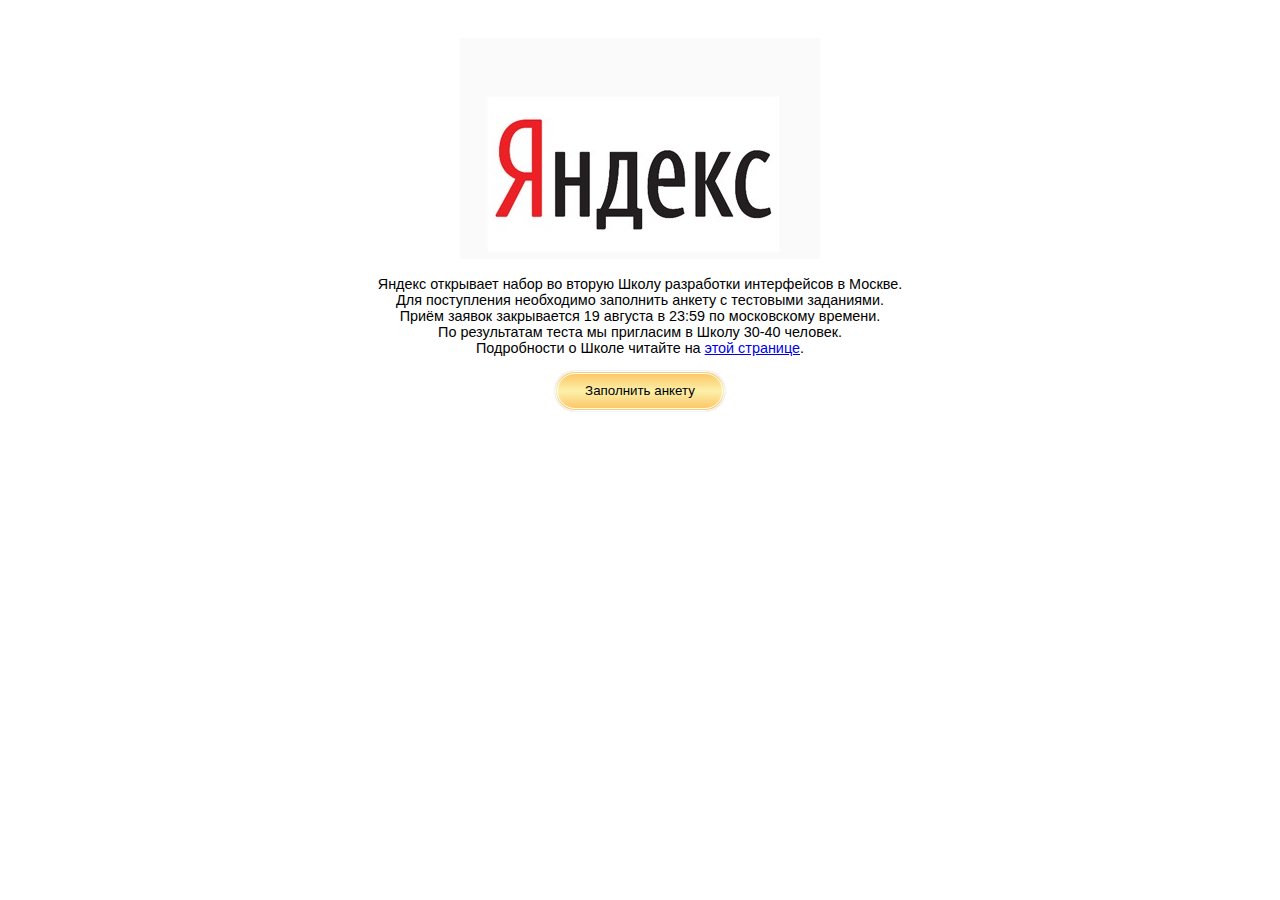
<file: Forma/index.html>
<!DOCTYPE HTML PUBLIC "-//W3C//DTD HTML 4.01//EN" "http://www.w3.org/TR/html4/strict.dtd">
<html>
  <head>
<link rel="stylesheet" type="text/css" href="index.css">
<link href="css/ui-lightness/jquery-ui-1.9.2.custom.css" rel="stylesheet">
    <meta http-equiv="Content-Type" content="text/html; charset=utf-8">
    <title>Анкета второй ШРИ в Москве</title>
  </head>
  <body>
    <div align="center">
		<img src="ya.jpg" alt="Яндекс">
	</div>
		<p align="center">Яндекс открывает набор во вторую Школу разработки интерфейсов в Москве.<br>
		Для поступления необходимо заполнить анкету с тестовыми заданиями.<br> Приём заявок закрывается 19 августа в 23:59 по московскому времени.<br> По результатам теста мы пригласим в Школу 30-40 человек.<br>
		Подробности о Школе читайте на <a href="http://events.yandex.ru/events/shri/msk-2013/">этой странице</a>.
		</p>
	<div align="center"><a href="forma.html"><button id="go">Заполнить анкету</button></a></div>
   </body>
</html>
</file>
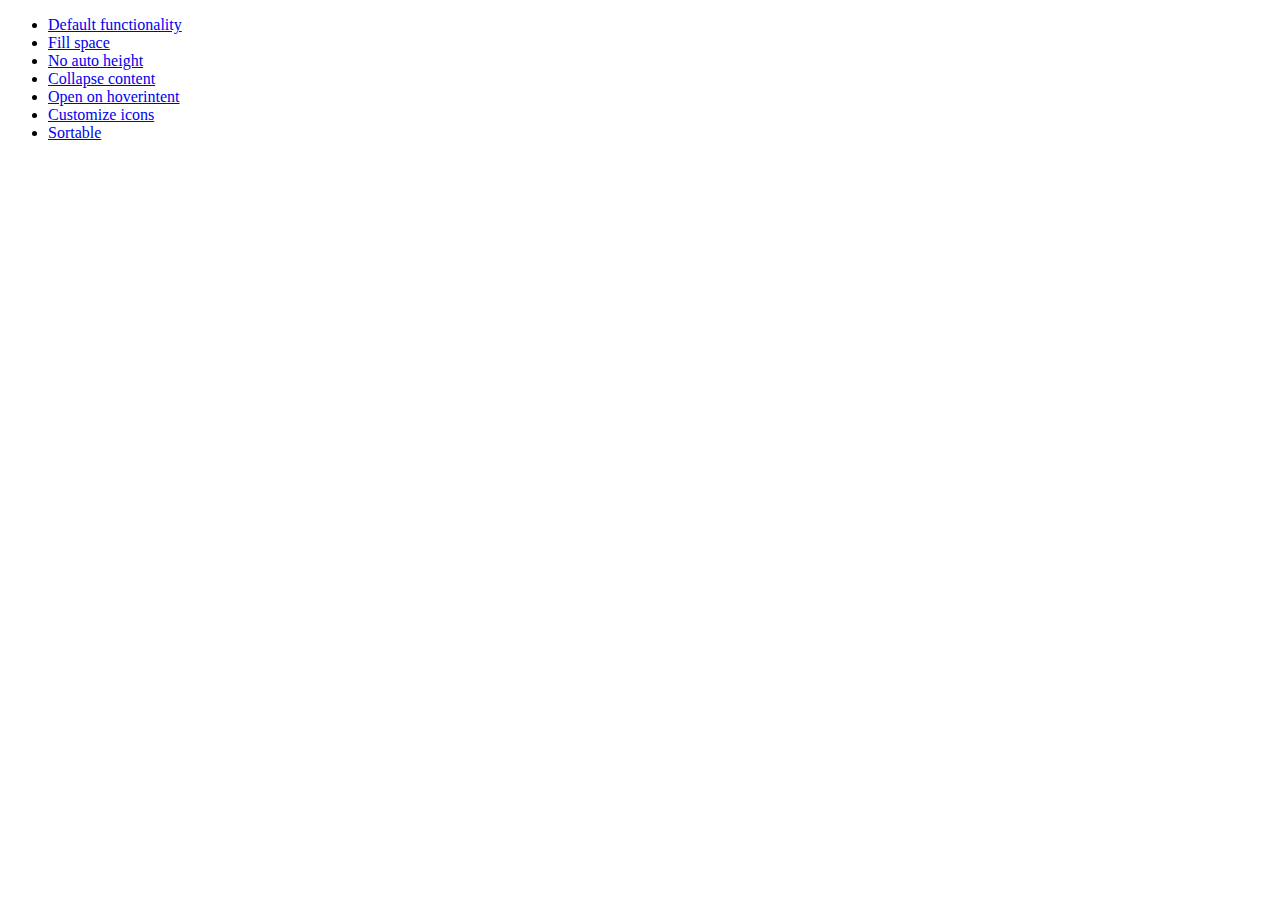
<file: Forma/development-bundle/demos/accordion/index.html>
<!doctype html>
<html lang="en">
<head>
	<meta charset="utf-8">
	<title>jQuery UI Accordion Demos</title>
</head>
<body>

<ul>
	<li><a href="default.html">Default functionality</a></li>
	<li><a href="fillspace.html">Fill space</a></li>
	<li><a href="no-auto-height.html">No auto height</a></li>
	<li><a href="collapsible.html">Collapse content</a></li>
	<li><a href="hoverintent.html">Open on hoverintent</a></li>
	<li><a href="custom-icons.html">Customize icons</a></li>
	<li><a href="sortable.html">Sortable</a></li>
</ul>

</body>
</html>
</file>
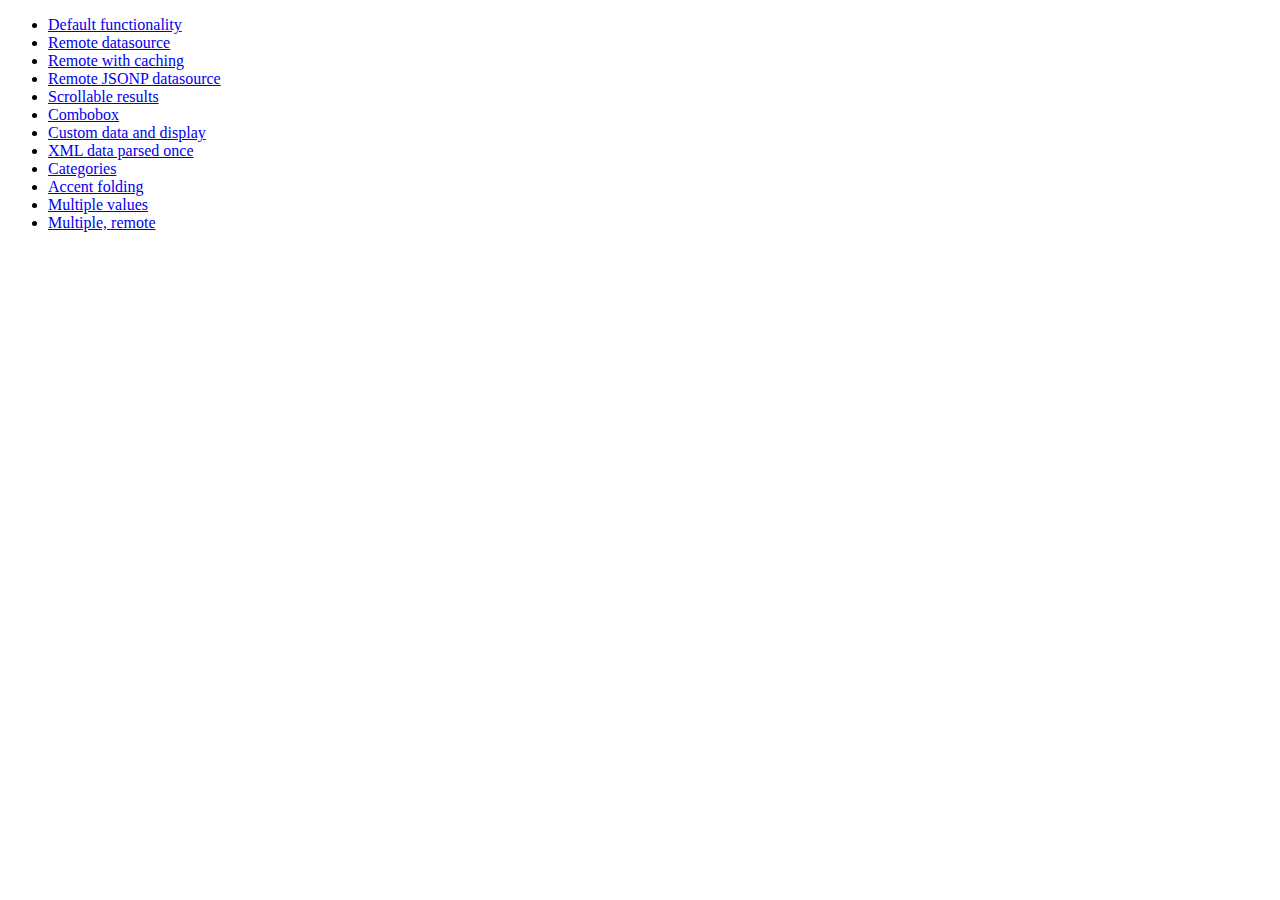
<file: Forma/development-bundle/demos/autocomplete/index.html>
<!doctype html>
<html lang="en">
<head>
	<meta charset="utf-8">
	<title>jQuery UI Autocomplete Demos</title>
</head>
<body>

<ul>
	<li><a href="default.html">Default functionality</a></li>
	<li><a href="remote.html">Remote datasource</a></li>
	<li><a href="remote-with-cache.html">Remote with caching</a></li>
	<li><a href="remote-jsonp.html">Remote JSONP datasource</a></li>
	<li><a href="maxheight.html">Scrollable results</a></li>
	<li><a href="combobox.html">Combobox</a></li>
	<li><a href="custom-data.html">Custom data and display</a></li>
	<li><a href="xml.html">XML data parsed once</a></li>
	<li><a href="categories.html">Categories</a></li>
	<li><a href="folding.html">Accent folding</a></li>
	<li><a href="multiple.html">Multiple values</a></li>
	<li><a href="multiple-remote.html">Multiple, remote</a></li>
</ul>

</body>
</html>
</file>
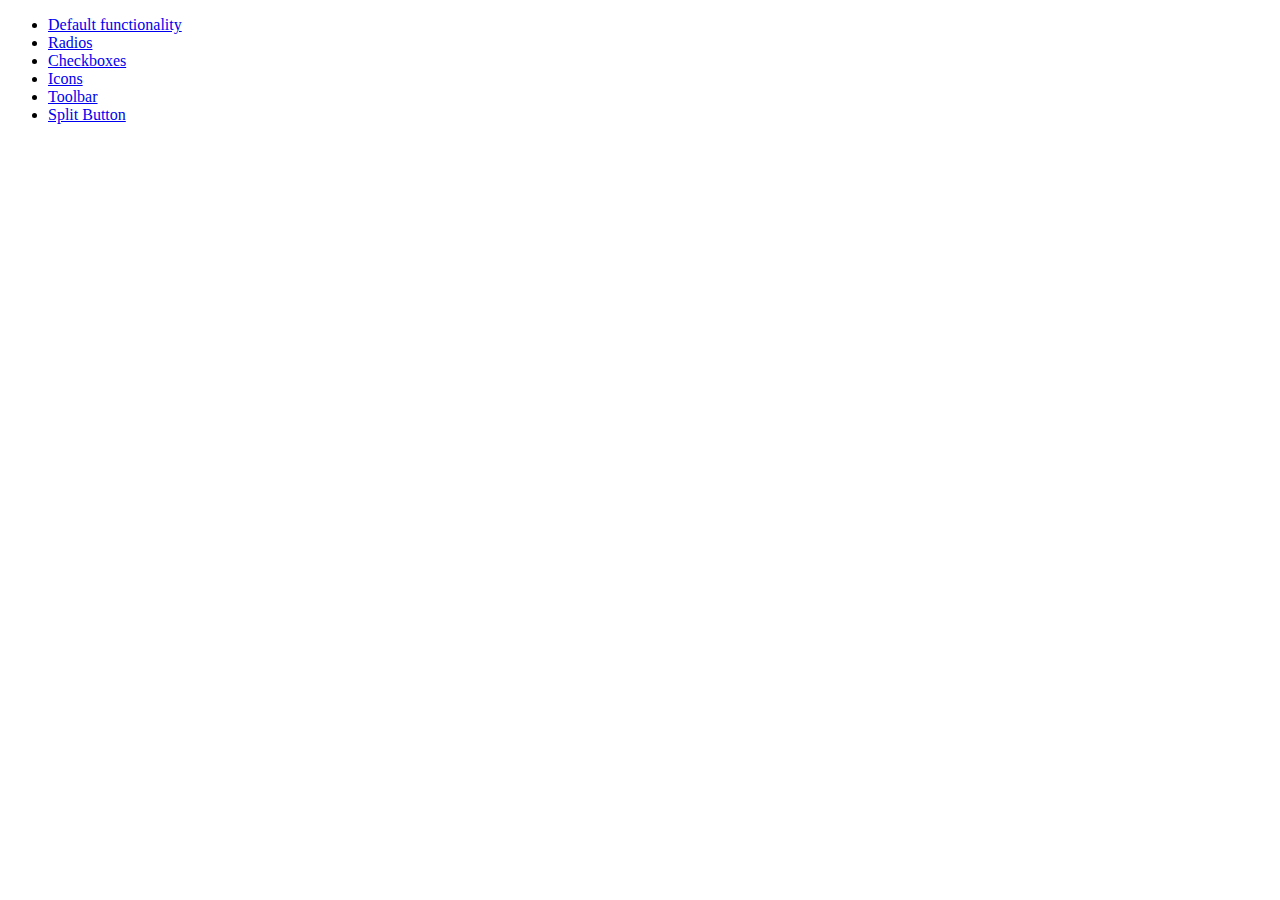
<file: Forma/development-bundle/demos/button/index.html>
<!doctype html>
<html lang="en">
<head>
	<meta charset="utf-8">
	<title>jQuery UI Button Demos</title>
</head>
<body>

<ul>
	<li><a href="default.html">Default functionality</a></li>
	<li><a href="radio.html">Radios</a></li>
	<li><a href="checkbox.html">Checkboxes</a></li>
	<li><a href="icons.html">Icons</a></li>
	<li><a href="toolbar.html">Toolbar</a></li>
	<li><a href="splitbutton.html">Split Button</a></li>
</ul>

</body>
</html>
</file>
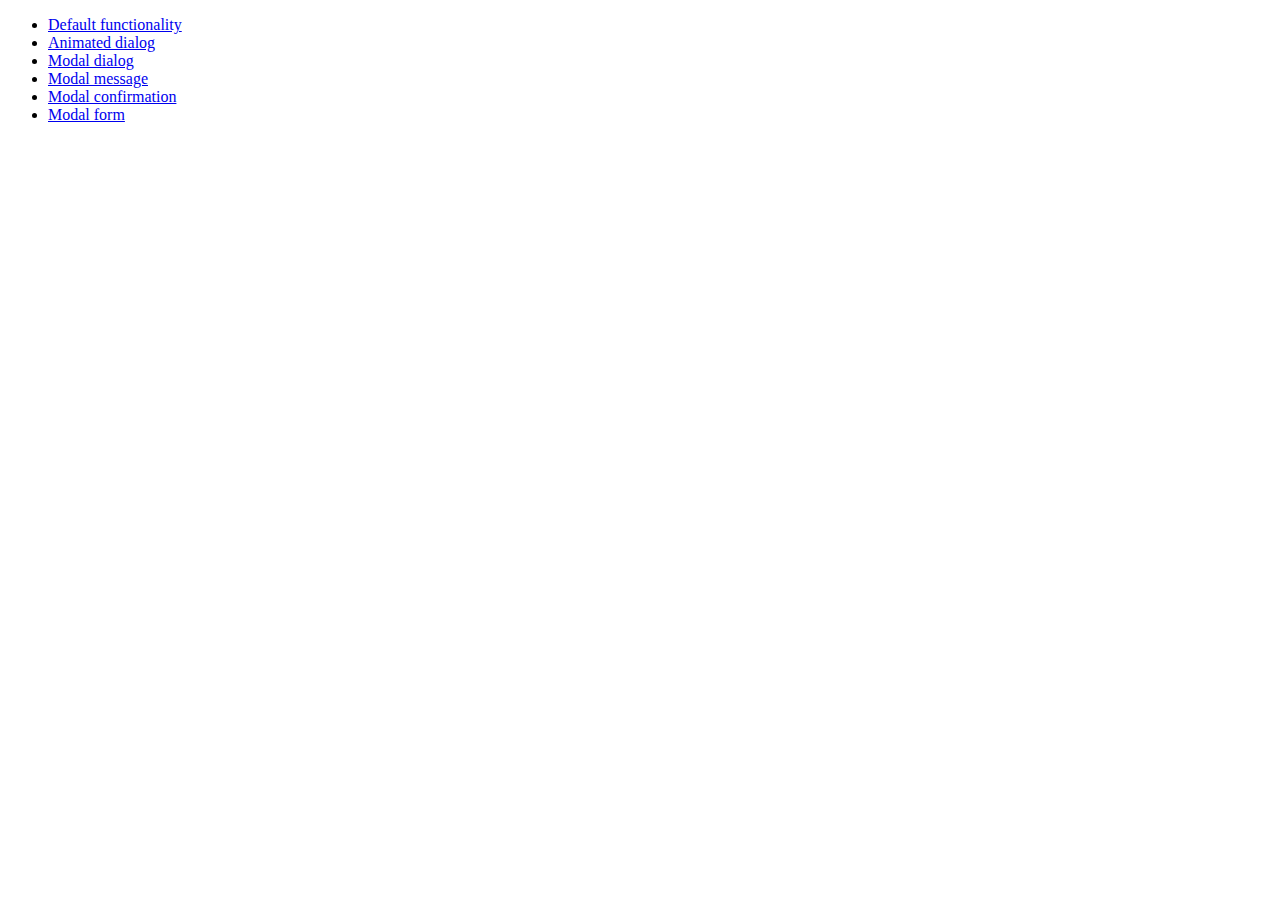
<file: Forma/development-bundle/demos/dialog/index.html>
<!doctype html>
<html lang="en">
<head>
	<meta charset="utf-8">
	<title>jQuery UI Dialog Demos</title>
</head>
<body>

<ul>
	<li><a href="default.html">Default functionality</a></li>
	<li><a href="animated.html">Animated dialog</a></li>
	<li><a href="modal.html">Modal dialog</a></li>
	<li><a href="modal-message.html">Modal message</a></li>
	<li><a href="modal-confirmation.html">Modal confirmation</a></li>
	<li><a href="modal-form.html">Modal form</a></li>
</ul>

</body>
</html>
</file>
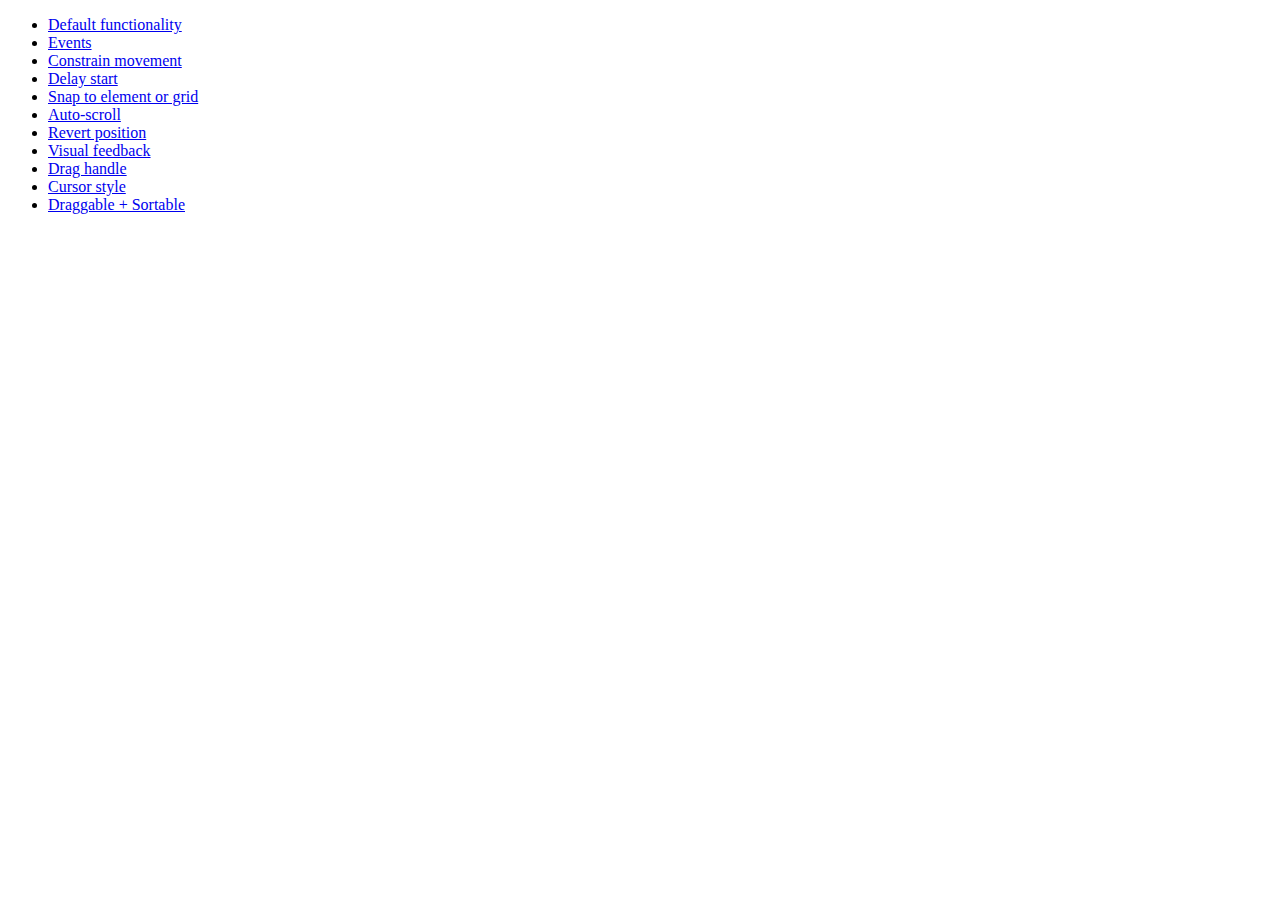
<file: Forma/development-bundle/demos/draggable/index.html>
<!doctype html>
<html lang="en">
<head>
	<meta charset="utf-8">
	<title>jQuery UI Draggable Demos</title>
</head>
<body>

<ul>
	<li><a href="default.html">Default functionality</a></li>
	<li><a href="events.html">Events</a></li>
	<li><a href="constrain-movement.html">Constrain movement</a></li>
	<li><a href="delay-start.html">Delay start</a></li>
	<li><a href="snap-to.html">Snap to element or grid</a></li>
	<li><a href="scroll.html">Auto-scroll</a></li>
	<li><a href="revert.html">Revert position</a></li>
	<li><a href="visual-feedback.html">Visual feedback</a></li>
	<li><a href="handle.html">Drag handle</a></li>
	<li><a href="cursor-style.html">Cursor style</a></li>
	<li><a href="sortable.html">Draggable + Sortable</a></li>
</ul>

</body>
</html>
</file>
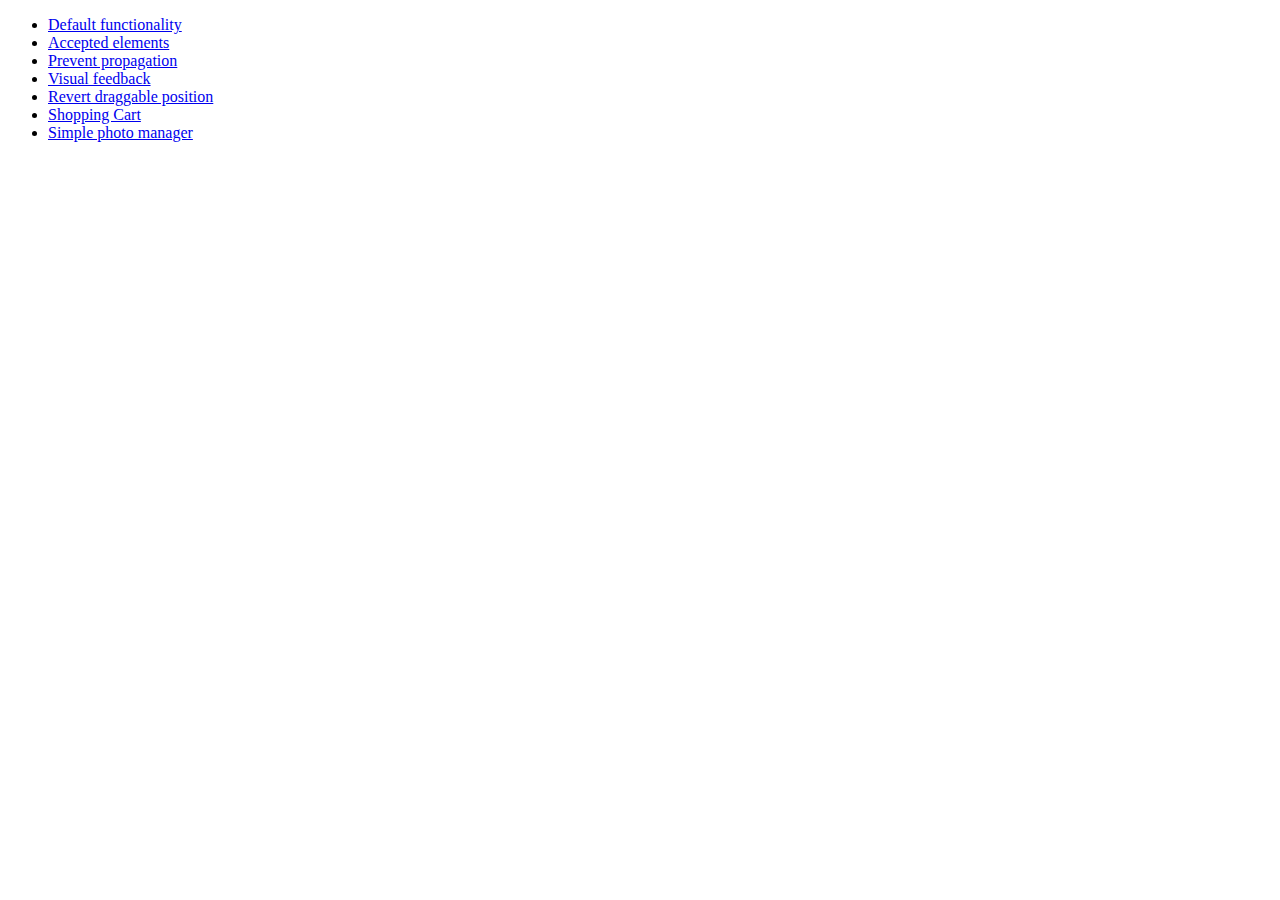
<file: Forma/development-bundle/demos/droppable/index.html>
<!doctype html>
<html lang="en">
<head>
	<meta charset="utf-8">
	<title>jQuery UI Droppable Demos</title>
</head>
<body>

<ul>
	<li><a href="default.html">Default functionality</a></li>
	<li><a href="accepted-elements.html">Accepted elements</a></li>
	<li><a href="propagation.html">Prevent propagation</a></li>
	<li><a href="visual-feedback.html">Visual feedback</a></li>
	<li><a href="revert.html">Revert draggable position</a></li>
	<li><a href="shopping-cart.html">Shopping Cart</a></li>
	<li><a href="photo-manager.html">Simple photo manager</a></li>
</ul>

</body>
</html>
</file>
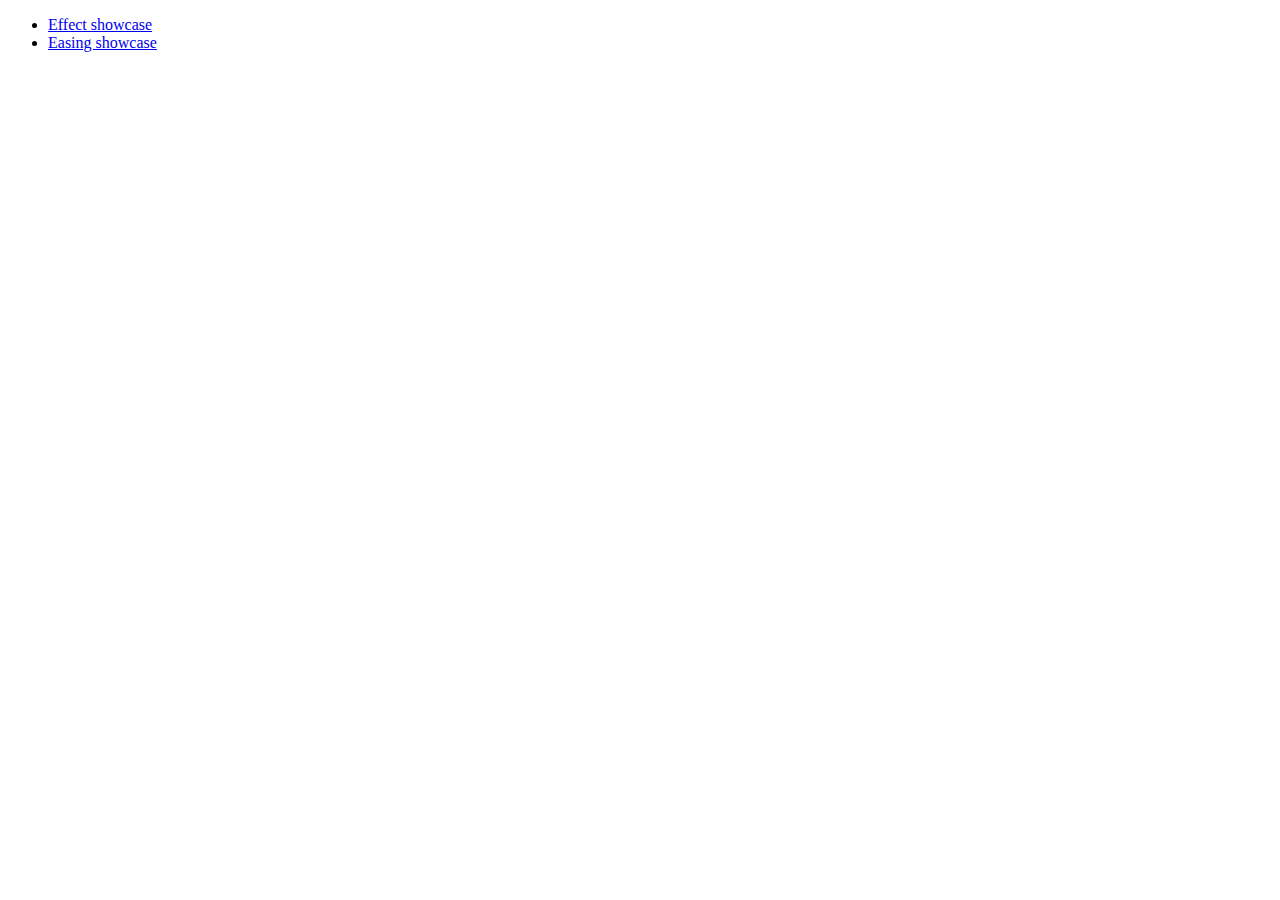
<file: Forma/development-bundle/demos/effect/index.html>
<!doctype html>
<html lang="en">
<head>
	<meta charset="utf-8">
	<title>jQuery UI Effects Demos</title>
</head>
<body>

<ul>
	<li><a href="default.html">Effect showcase</a></li>
	<li><a href="easing.html">Easing showcase</a></li>
</ul>

</body>
</html>
</file>
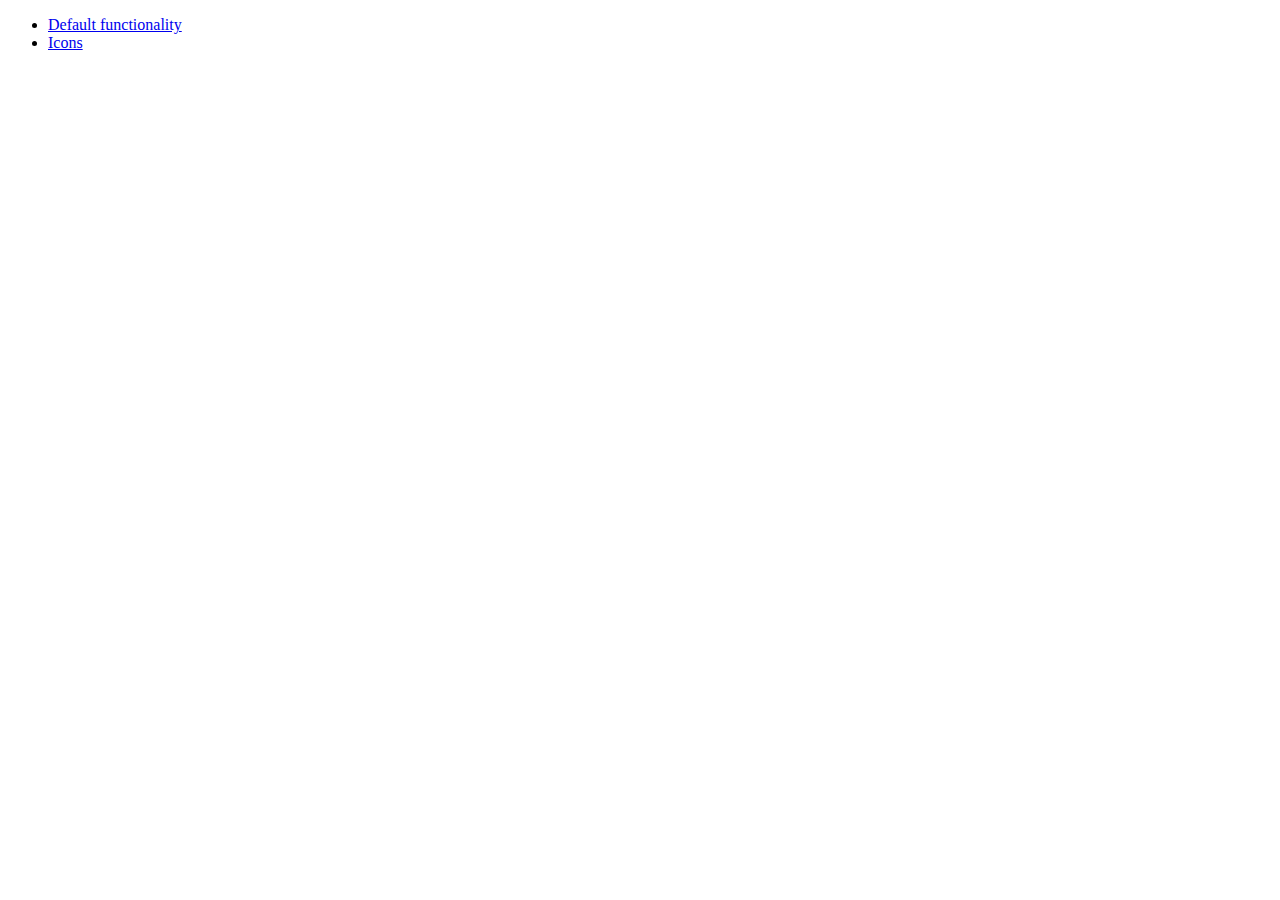
<file: Forma/development-bundle/demos/menu/index.html>
<!doctype html>
<html lang="en">
<head>
	<meta charset="utf-8">
	<title>jQuery UI Menu Demos</title>
</head>
<body>

<ul>
	<li><a href="default.html">Default functionality</a></li>
	<li><a href="icons.html">Icons</a></li>
</ul>

</body>
</html>
</file>
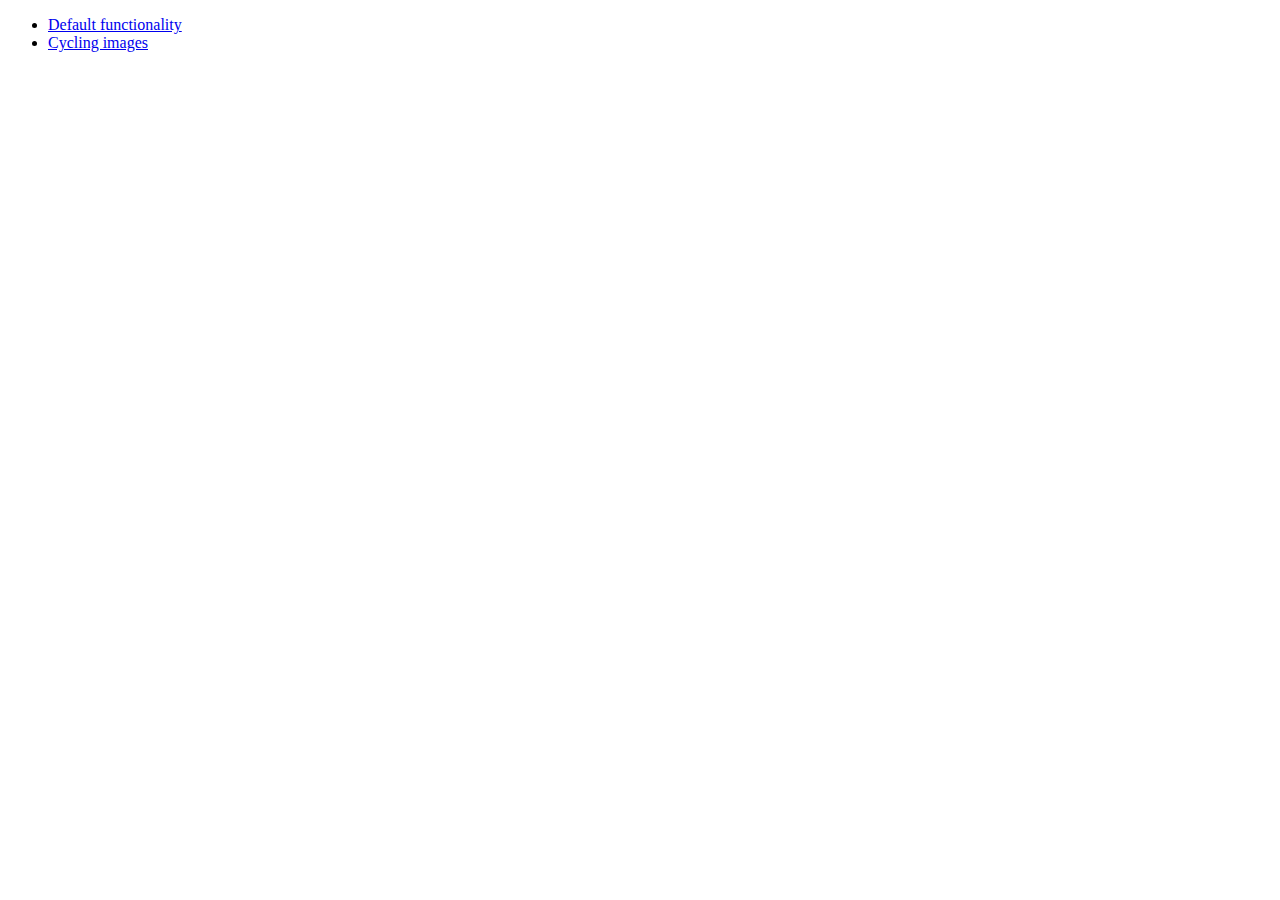
<file: Forma/development-bundle/demos/position/index.html>
<!doctype html>
<html lang="en">
<head>
	<meta charset="utf-8">
	<title>jQuery UI Position Demo</title>
</head>
<body>

<ul>
	<li><a href="default.html">Default functionality</a></li>
	<li><a href="cycler.html">Cycling images</a></li>
</ul>

</body>
</html>
</file>
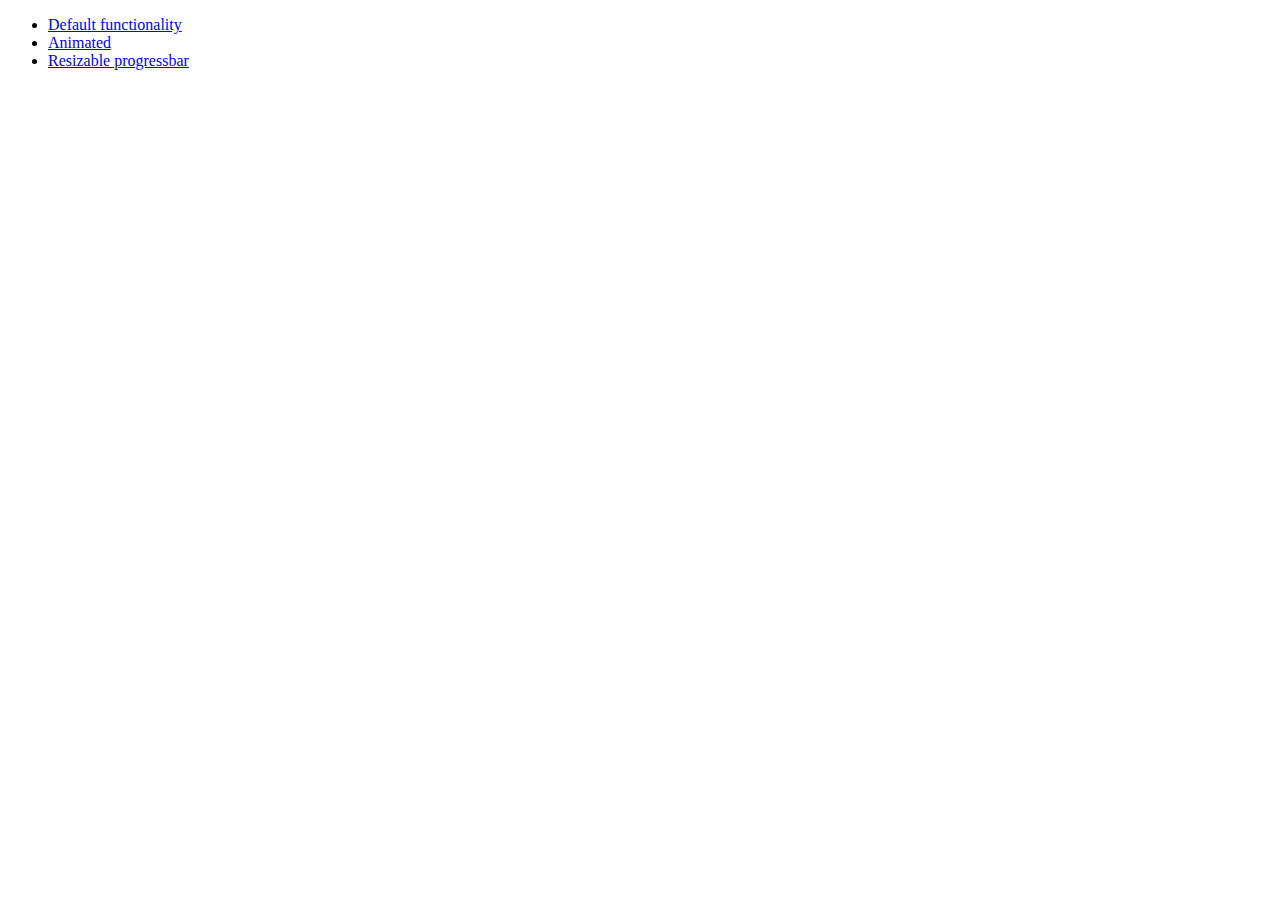
<file: Forma/development-bundle/demos/progressbar/index.html>
<!doctype html>
<html lang="en">
<head>
	<meta charset="utf-8">
	<title>jQuery UI Progressbar Demos</title>
</head>
<body>

<ul>
	<li><a href="default.html">Default functionality</a></li>
	<li><a href="animated.html">Animated</a></li>
	<li><a href="resize.html">Resizable progressbar</a></li>
</ul>

</body>
</html>
</file>
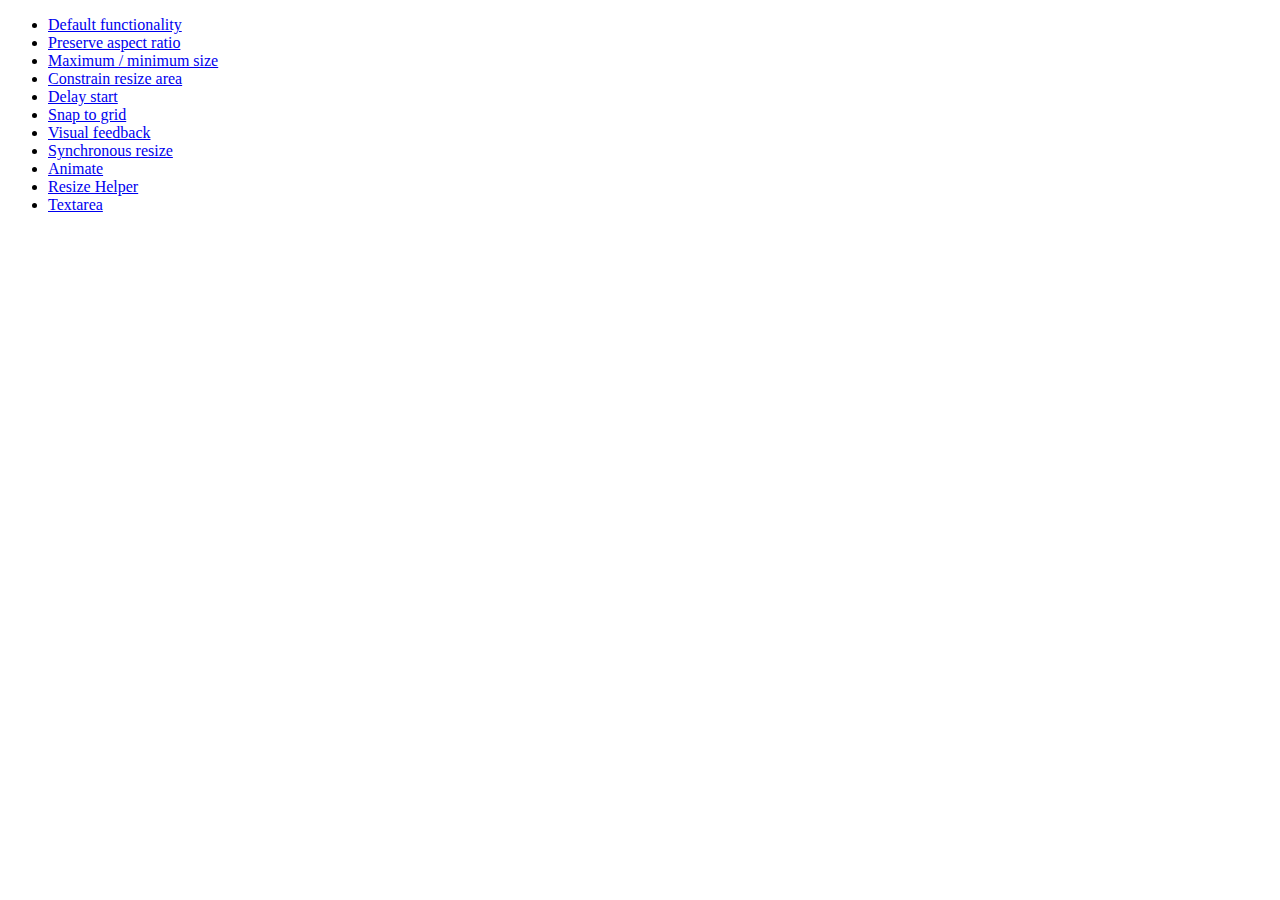
<file: Forma/development-bundle/demos/resizable/index.html>
<!doctype html>
<html lang="en">
<head>
	<meta charset="utf-8">
	<title>jQuery UI Resizable Demos</title>
</head>
<body>

<ul>
	<li><a href="default.html">Default functionality</a></li>
	<li><a href="aspect-ratio.html">Preserve aspect ratio</a></li>
	<li><a href="max-min.html">Maximum / minimum size</a></li>
	<li><a href="constrain-area.html">Constrain resize area</a></li>
	<li><a href="delay-start.html">Delay start</a></li>
	<li><a href="snap-to-grid.html">Snap to grid</a></li>
	<li><a href="visual-feedback.html">Visual feedback</a></li>
	<li><a href="synchronous-resize.html">Synchronous resize</a></li>
	<li><a href="animate.html">Animate</a></li>
	<li><a href="helper.html">Resize Helper</a></li>
	<li><a href="textarea.html">Textarea</a></li>
</ul>

</body>
</html>
</file>
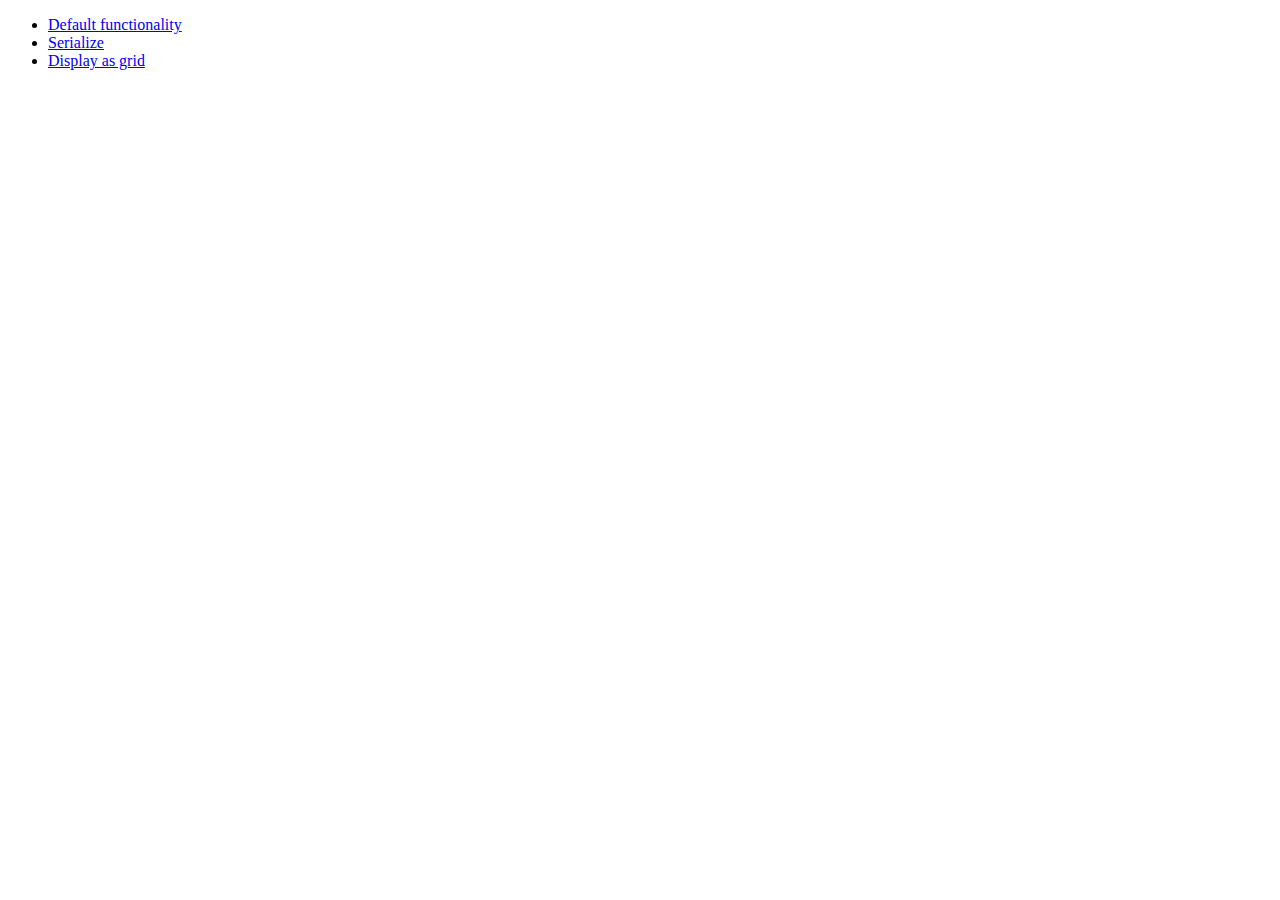
<file: Forma/development-bundle/demos/selectable/index.html>
<!doctype html>
<html lang="en">
<head>
	<meta charset="utf-8">
	<title>jQuery UI Selectable Demos</title>
</head>
<body>

<ul>
	<li><a href="default.html">Default functionality</a></li>
	<li><a href="serialize.html">Serialize</a></li>
	<li><a href="display-grid.html">Display as grid</a></li>
</ul>

</body>
</html>
</file>
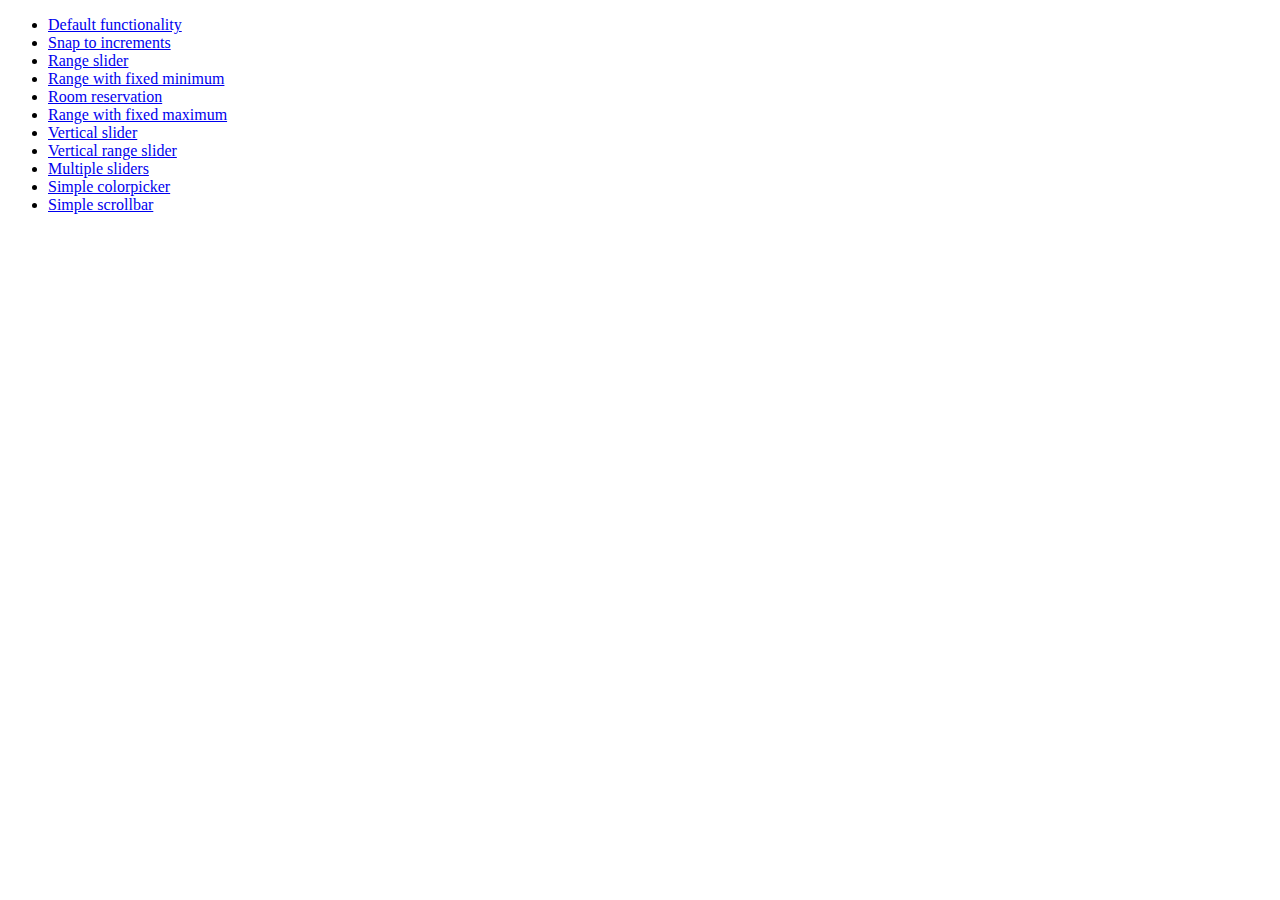
<file: Forma/development-bundle/demos/slider/index.html>
<!doctype html>
<html lang="en">
<head>
	<meta charset="utf-8">
	<title>jQuery UI Slider Demos</title>
</head>
<body>

<ul>
	<li><a href="default.html">Default functionality</a></li>
	<li><a href="steps.html">Snap to increments</a></li>
	<li><a href="range.html">Range slider</a></li>
	<li><a href="rangemin.html">Range with fixed minimum</a></li>
	<li><a href="hotelrooms.html">Room reservation</a></li>
	<li><a href="rangemax.html">Range with fixed maximum</a></li>
	<li><a href="slider-vertical.html">Vertical slider</a></li>
	<li><a href="range-vertical.html">Vertical range slider</a></li>
	<li><a href="multiple-vertical.html">Multiple sliders</a></li>
	<li><a href="colorpicker.html">Simple colorpicker</a></li>
	<li><a href="side-scroll.html">Simple scrollbar</a></li>
</ul>

</body>
</html>
</file>
<file: Forma/index.css>
body{
		font-family: "Arial";
		font-size:90%;
		position: relative;
		top:30px;
	}
button{
    cursor:pointer;
	height:40px;
    width:170px;
    background-color:#FCC868;
    filter:progid:DXImageTransform.Microsoft.gradient(GradientType=0, startColorstr=#FCC868, endColorstr=#FCF0A9);
    background-image:-moz-linear-gradient(top, #FCC868 0%, #FCF0A9 50%, #FCC868 100%);
    background-image:linear-gradient(top, #FCC868 0%, #FCF0A9 50%, #FCC868 100%);
    background-image:-webkit-linear-gradient(top, #FCC868 0%, #FCF0A9 50%, #FCC868 100%);
    background-image:-o-linear-gradient(top, #FCC868 0%, #FCF0A9 50%, #FCC868 100%);
    background-image:-ms-linear-gradient(top, #FCC868 0%, #FCF0A9 50%, #FCC868 100%);
    background-image:-webkit-gradient(linear, right top, right bottom, color-stop(0%, #FCC868), color-stop(50%, #FCF0A9), color-stop(100%, #FCC868));
    border:3px double #fff;
    border-radius:20px;
    box-shadow:0 0 2px #ccc;
	}
</file>
